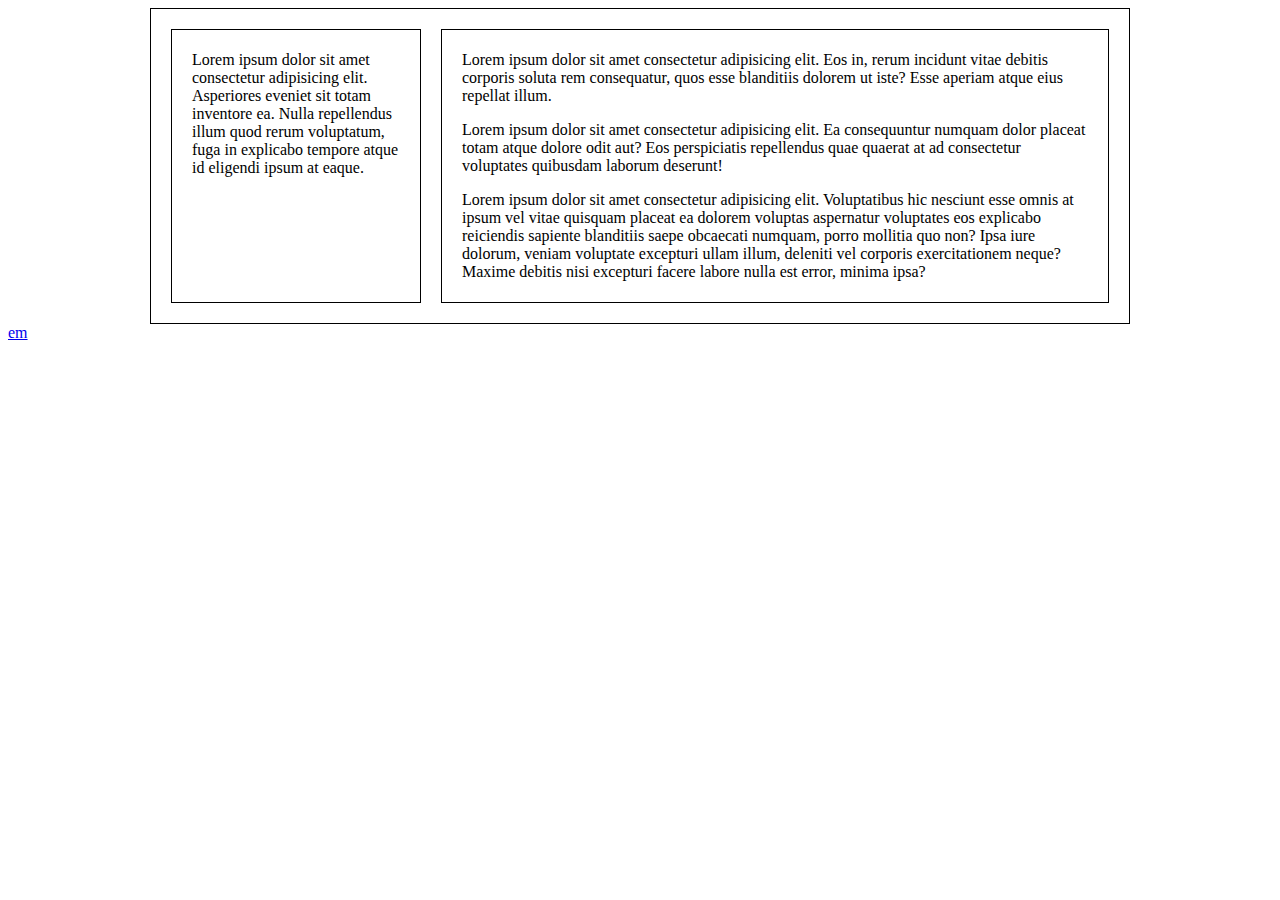
<file: index.html>
<html>
  <head>
    <title>Doc</title>
    <link rel="stylesheet" href="style.css" />
  </head>
  <body>
    <div class="container">
      <div class="sidebar box">
        <p>
          Lorem ipsum dolor sit amet consectetur adipisicing elit. Asperiores
          eveniet sit totam inventore ea. Nulla repellendus illum quod rerum
          voluptatum, fuga in explicabo tempore atque id eligendi ipsum at
          eaque.
        </p>
      </div>
      <div class="main box">
        <p>
          Lorem ipsum dolor sit amet consectetur adipisicing elit. Eos in, rerum
          incidunt vitae debitis corporis soluta rem consequatur, quos esse
          blanditiis dolorem ut iste? Esse aperiam atque eius repellat illum.
        </p>
        <p>
          Lorem ipsum dolor sit amet consectetur adipisicing elit. Ea
          consequuntur numquam dolor placeat totam atque dolore odit aut? Eos
          perspiciatis repellendus quae quaerat at ad consectetur voluptates
          quibusdam laborum deserunt!
        </p>
        <p>
          Lorem ipsum dolor sit amet consectetur adipisicing elit. Voluptatibus
          hic nesciunt esse omnis at ipsum vel vitae quisquam placeat ea dolorem
          voluptas aspernatur voluptates eos explicabo reiciendis sapiente
          blanditiis saepe obcaecati numquam, porro mollitia quo non? Ipsa iure
          dolorum, veniam voluptate excepturi ullam illum, deleniti vel corporis
          exercitationem neque? Maxime debitis nisi excepturi facere labore
          nulla est error, minima ipsa?
        </p>
      </div>
    </div>
    <a href="./index2.html">em</a>
  </body>
</html>
</file>
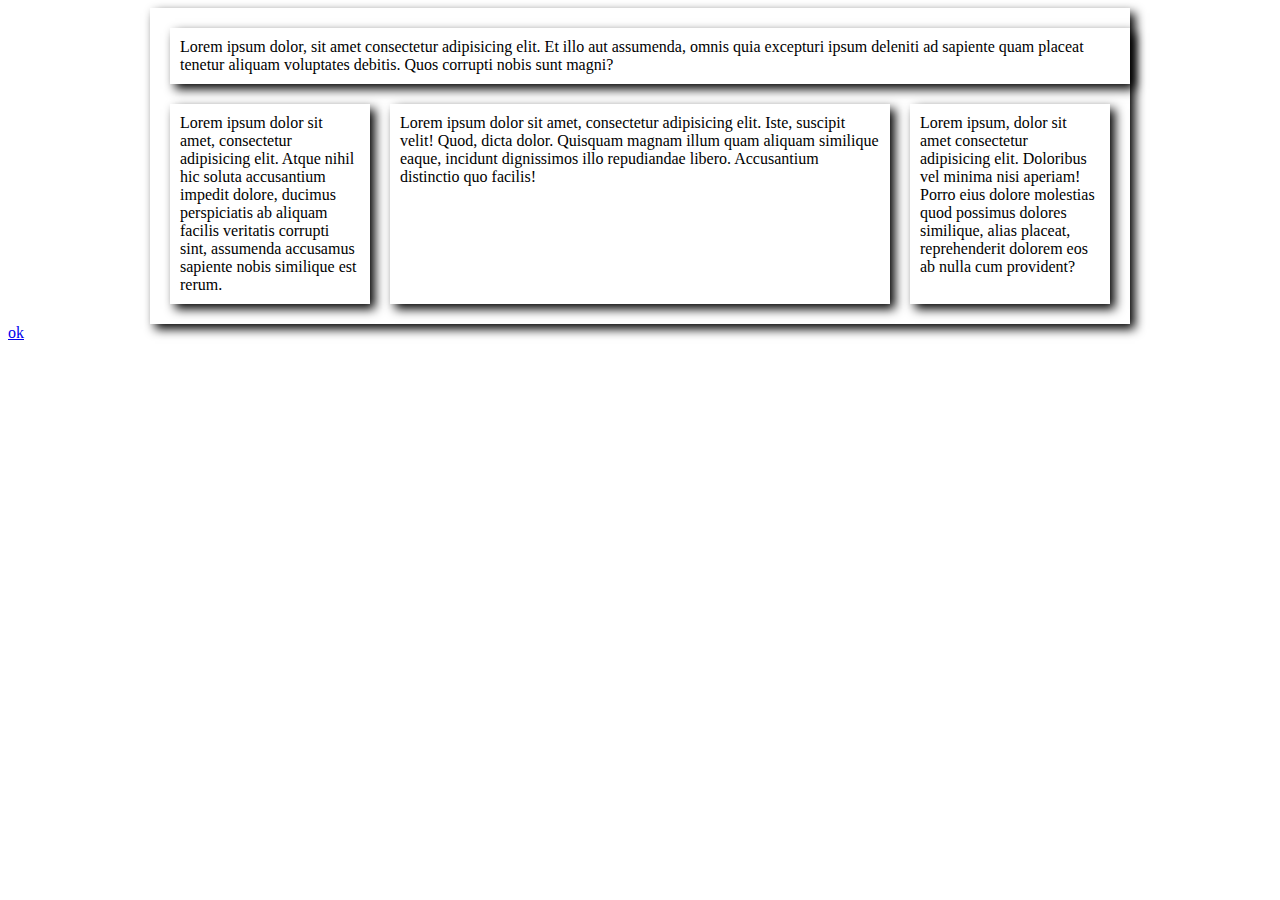
<file: index2.html>
<!DOCTYPE html>
<html lang="en">
  <head>
    <meta charset="UTF-8" />
    <meta http-equiv="X-UA-Compatible" content="IE=edge" />
    <meta name="viewport" content="width=device-width, initial-scale=1.0" />
    <title>Document</title>
    <link rel="stylesheet" href="./style2.css" />
  </head>
  <body>
    <div class="container">
      <div class="nav box">
        Lorem ipsum dolor, sit amet consectetur adipisicing elit. Et illo aut
        assumenda, omnis quia excepturi ipsum deleniti ad sapiente quam placeat
        tenetur aliquam voluptates debitis. Quos corrupti nobis sunt magni?
      </div>
      <div class="aside box">
        Lorem ipsum dolor sit amet, consectetur adipisicing elit. Atque nihil
        hic soluta accusantium impedit dolore, ducimus perspiciatis ab aliquam
        facilis veritatis corrupti sint, assumenda accusamus sapiente nobis
        similique est rerum.
      </div>
      <div class="main box">
        Lorem ipsum dolor sit amet, consectetur adipisicing elit. Iste, suscipit
        velit! Quod, dicta dolor. Quisquam magnam illum quam aliquam similique
        eaque, incidunt dignissimos illo repudiandae libero. Accusantium
        distinctio quo facilis!
      </div>
      <div class="aside box">
        Lorem ipsum, dolor sit amet consectetur adipisicing elit. Doloribus vel
        minima nisi aperiam! Porro eius dolore molestias quod possimus dolores
        similique, alias placeat, reprehenderit dolorem eos ab nulla cum
        provident?
      </div>
    </div>
    <a href="./index3.html">ok</a>
  </body>
</html>
</file>
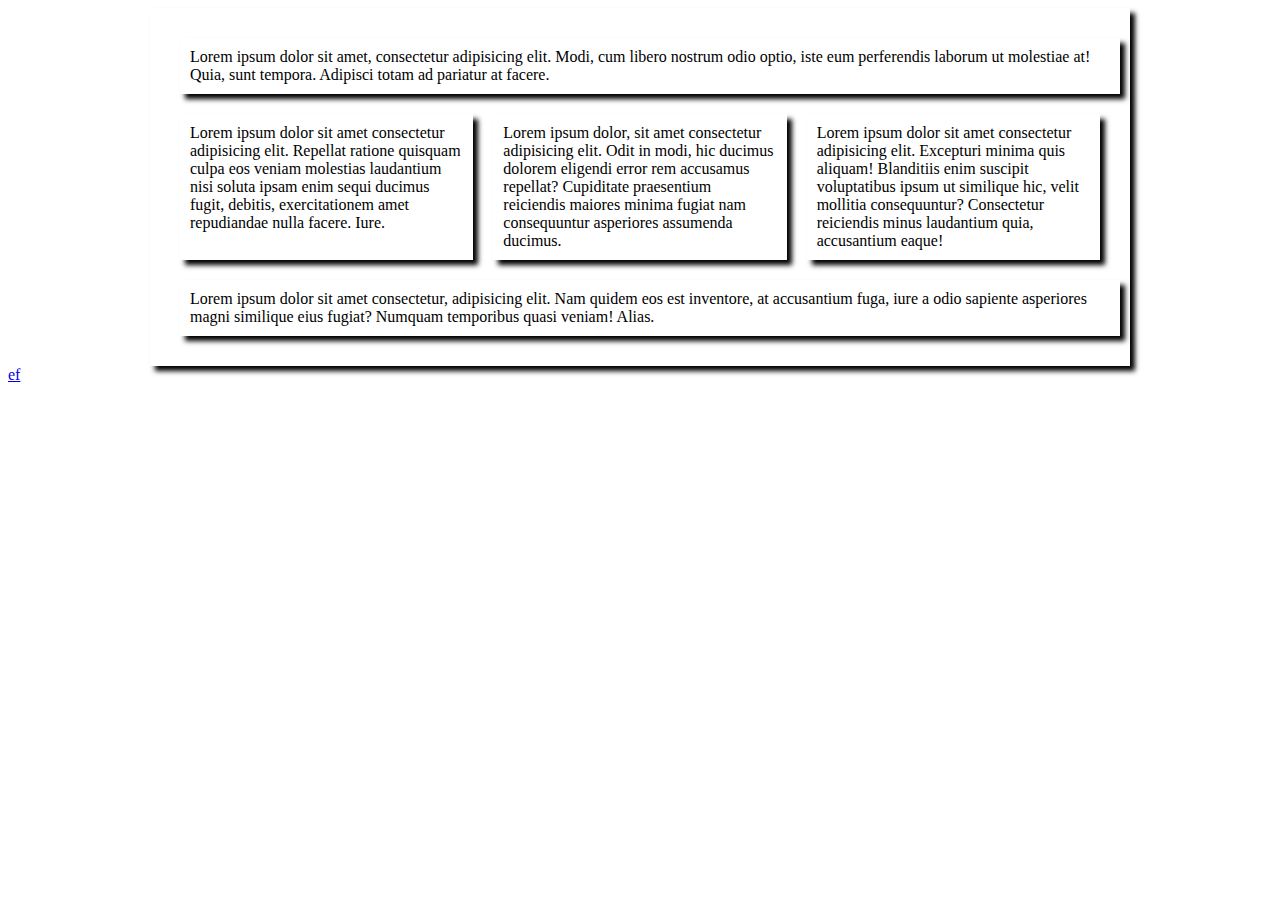
<file: index3.html>
<!DOCTYPE html>
<html lang="en">
  <head>
    <meta charset="UTF-8" />
    <meta http-equiv="X-UA-Compatible" content="IE=edge" />
    <meta name="viewport" content="width=device-width, initial-scale=1.0" />
    <title>Document</title>
    <link rel="stylesheet" href="style3.css" />
  </head>
  <body>
    <div class="container">
      <div class="nav box">
        Lorem ipsum dolor sit amet, consectetur adipisicing elit. Modi, cum
        libero nostrum odio optio, iste eum perferendis laborum ut molestiae at!
        Quia, sunt tempora. Adipisci totam ad pariatur at facere.
      </div>
      <div class="main box">
        Lorem ipsum dolor sit amet consectetur adipisicing elit. Repellat
        ratione quisquam culpa eos veniam molestias laudantium nisi soluta ipsam
        enim sequi ducimus fugit, debitis, exercitationem amet repudiandae nulla
        facere. Iure.
      </div>
      <div class="main box">
        Lorem ipsum dolor, sit amet consectetur adipisicing elit. Odit in modi,
        hic ducimus dolorem eligendi error rem accusamus repellat? Cupiditate
        praesentium reiciendis maiores minima fugiat nam consequuntur asperiores
        assumenda ducimus.
      </div>
      <div class="main box">
        Lorem ipsum dolor sit amet consectetur adipisicing elit. Excepturi
        minima quis aliquam! Blanditiis enim suscipit voluptatibus ipsum ut
        similique hic, velit mollitia consequuntur? Consectetur reiciendis minus
        laudantium quia, accusantium eaque!
      </div>
      <div class="nav box">
        Lorem ipsum dolor sit amet consectetur, adipisicing elit. Nam quidem eos
        est inventore, at accusantium fuga, iure a odio sapiente asperiores
        magni similique eius fugiat? Numquam temporibus quasi veniam! Alias.
      </div>
    </div>
    <a href="./index4.html">ef
    </a>
  </body>
</html>
</file>
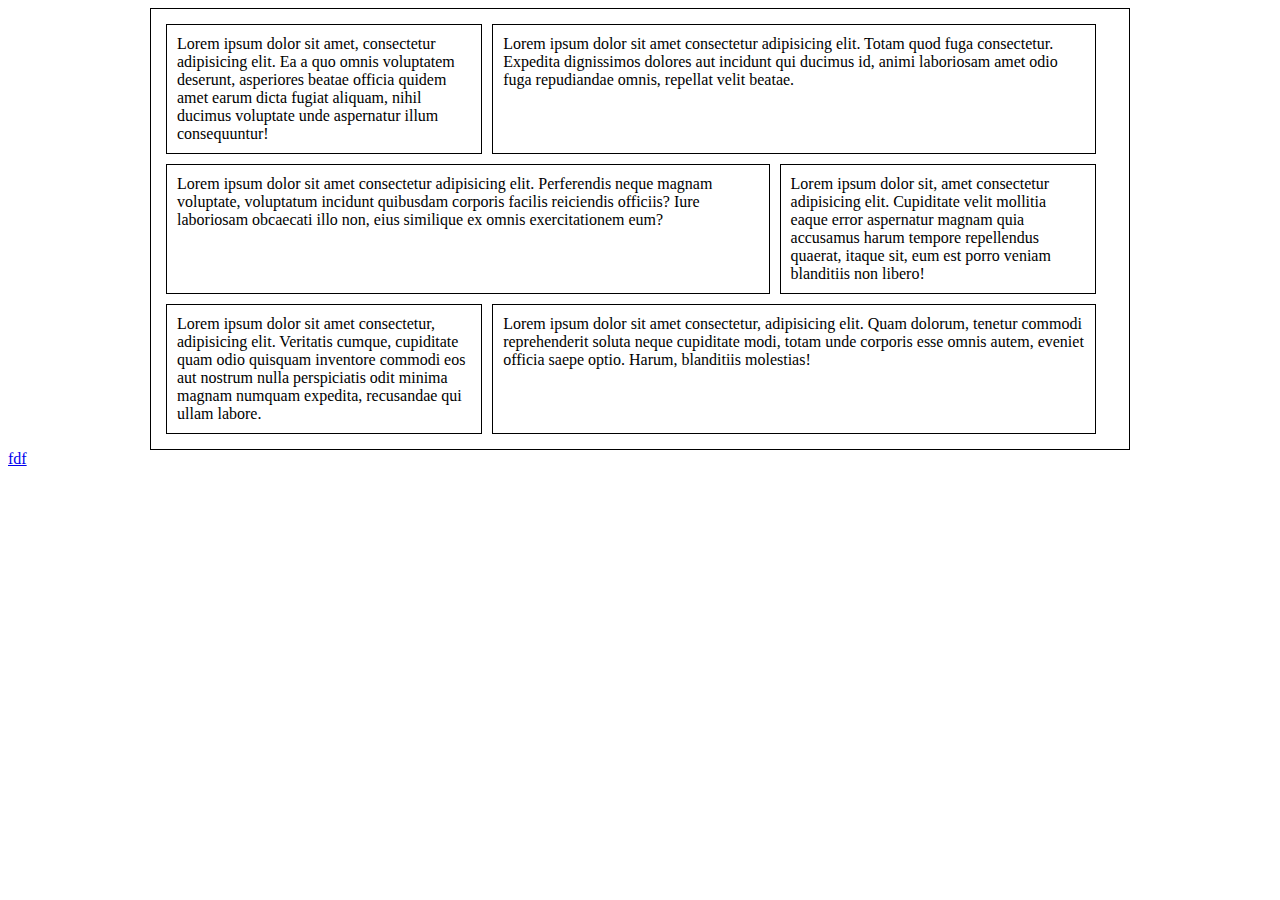
<file: index4.html>
<!DOCTYPE html>
<html lang="en">
  <head>
    <meta charset="UTF-8" />
    <meta http-equiv="X-UA-Compatible" content="IE=edge" />
    <meta name="viewport" content="width=device-width, initial-scale=1.0" />
    <title>Document</title>
    <link rel="stylesheet" href="style4.css" />
  </head>
  <body>
    <div class="container">
      <div class="mini box">
        Lorem ipsum dolor sit amet, consectetur adipisicing elit. Ea a quo omnis
        voluptatem deserunt, asperiores beatae officia quidem amet earum dicta
        fugiat aliquam, nihil ducimus voluptate unde aspernatur illum
        consequuntur!
      </div>
      <div class="big box">
        Lorem ipsum dolor sit amet consectetur adipisicing elit. Totam quod fuga
        consectetur. Expedita dignissimos dolores aut incidunt qui ducimus id,
        animi laboriosam amet odio fuga repudiandae omnis, repellat velit
        beatae.
      </div>
      <div class="big box">
        Lorem ipsum dolor sit amet consectetur adipisicing elit. Perferendis
        neque magnam voluptate, voluptatum incidunt quibusdam corporis facilis
        reiciendis officiis? Iure laboriosam obcaecati illo non, eius similique
        ex omnis exercitationem eum?
      </div>
      <div class="mini box">
        Lorem ipsum dolor sit, amet consectetur adipisicing elit. Cupiditate
        velit mollitia eaque error aspernatur magnam quia accusamus harum
        tempore repellendus quaerat, itaque sit, eum est porro veniam blanditiis
        non libero!
      </div>
      <div class="mini box">
        Lorem ipsum dolor sit amet consectetur, adipisicing elit. Veritatis
        cumque, cupiditate quam odio quisquam inventore commodi eos aut nostrum
        nulla perspiciatis odit minima magnam numquam expedita, recusandae qui
        ullam labore.
      </div>
      <div class="big box">
        Lorem ipsum dolor sit amet consectetur, adipisicing elit. Quam dolorum,
        tenetur commodi reprehenderit soluta neque cupiditate modi, totam unde
        corporis esse omnis autem, eveniet officia saepe optio. Harum,
        blanditiis molestias!
      </div>
    </div>
    <a href="./index5.html">fdf</a>
  </body>
</html>
</file>
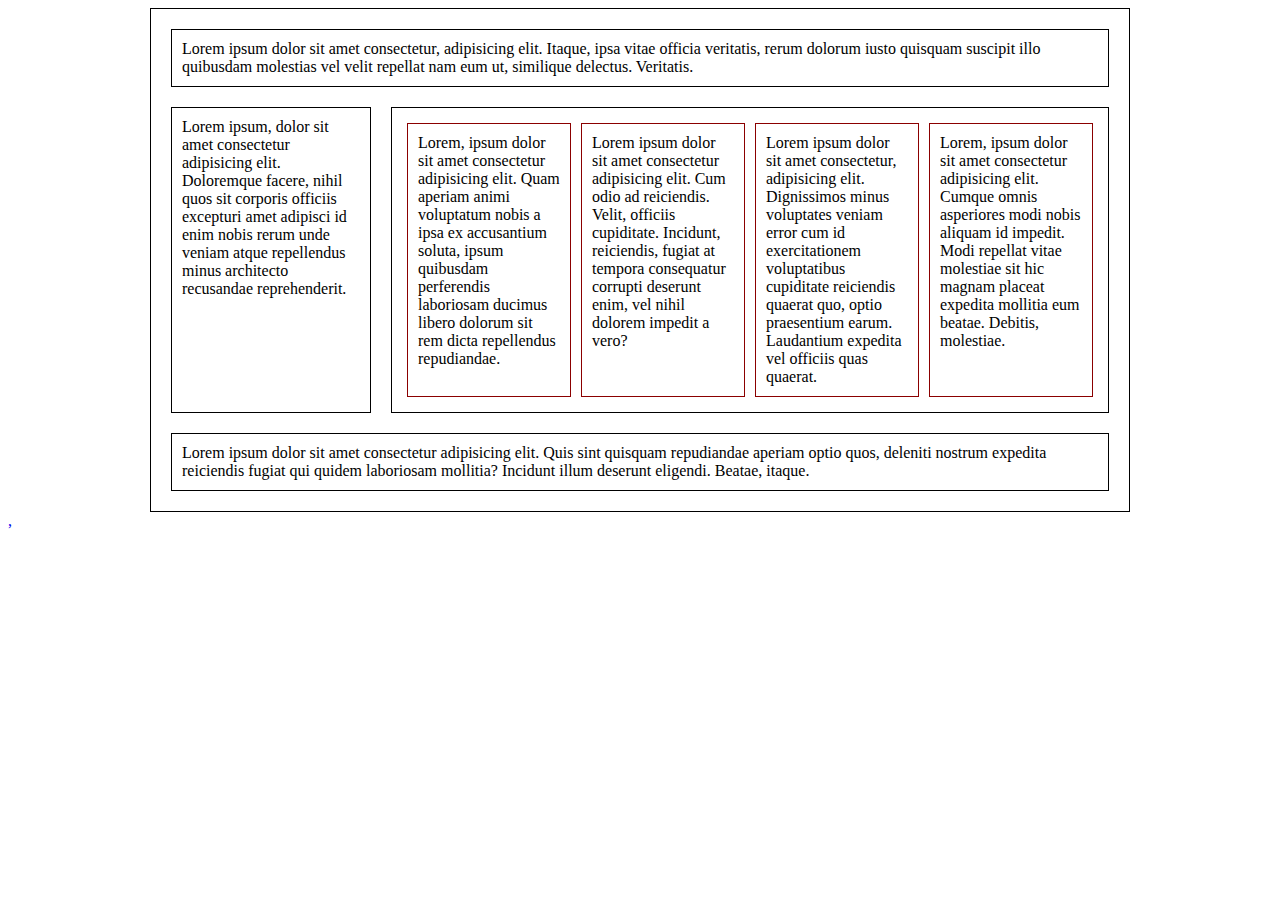
<file: index5.html>
<html>
  <head>
    <link rel="stylesheet" href="style5.css" />
  </head>
  <body>
    <div class="container">
      <div class="nav box">
        Lorem ipsum dolor sit amet consectetur, adipisicing elit. Itaque, ipsa
        vitae officia veritatis, rerum dolorum iusto quisquam suscipit illo
        quibusdam molestias vel velit repellat nam eum ut, similique delectus.
        Veritatis.
      </div>
      <div class="aside box">
        Lorem ipsum, dolor sit amet consectetur adipisicing elit. Doloremque
        facere, nihil quos sit corporis officiis excepturi amet adipisci id enim
        nobis rerum unde veniam atque repellendus minus architecto recusandae
        reprehenderit.
      </div>
      <div class="main box">
        <div class="mini box">
          Lorem, ipsum dolor sit amet consectetur adipisicing elit. Quam aperiam
          animi voluptatum nobis a ipsa ex accusantium soluta, ipsum quibusdam
          perferendis laboriosam ducimus libero dolorum sit rem dicta
          repellendus repudiandae.
        </div>
        <div class="mini box">
          Lorem ipsum dolor sit amet consectetur adipisicing elit. Cum odio ad
          reiciendis. Velit, officiis cupiditate. Incidunt, reiciendis, fugiat
          at tempora consequatur corrupti deserunt enim, vel nihil dolorem
          impedit a vero?
        </div>
        <div class="mini box">
          Lorem ipsum dolor sit amet consectetur, adipisicing elit. Dignissimos
          minus voluptates veniam error cum id exercitationem voluptatibus
          cupiditate reiciendis quaerat quo, optio praesentium earum. Laudantium
          expedita vel officiis quas quaerat.
        </div>
        <div class="mini box">
          Lorem, ipsum dolor sit amet consectetur adipisicing elit. Cumque omnis
          asperiores modi nobis aliquam id impedit. Modi repellat vitae
          molestiae sit hic magnam placeat expedita mollitia eum beatae.
          Debitis, molestiae.
        </div>
      </div>
      <div class="nav box">
        Lorem ipsum dolor sit amet consectetur adipisicing elit. Quis sint
        quisquam repudiandae aperiam optio quos, deleniti nostrum expedita
        reiciendis fugiat qui quidem laboriosam mollitia? Incidunt illum
        deserunt eligendi. Beatae, itaque.
      </div>
    </div>
    <a href="./index6.html">,</a>
  </body>
</html>
</file>
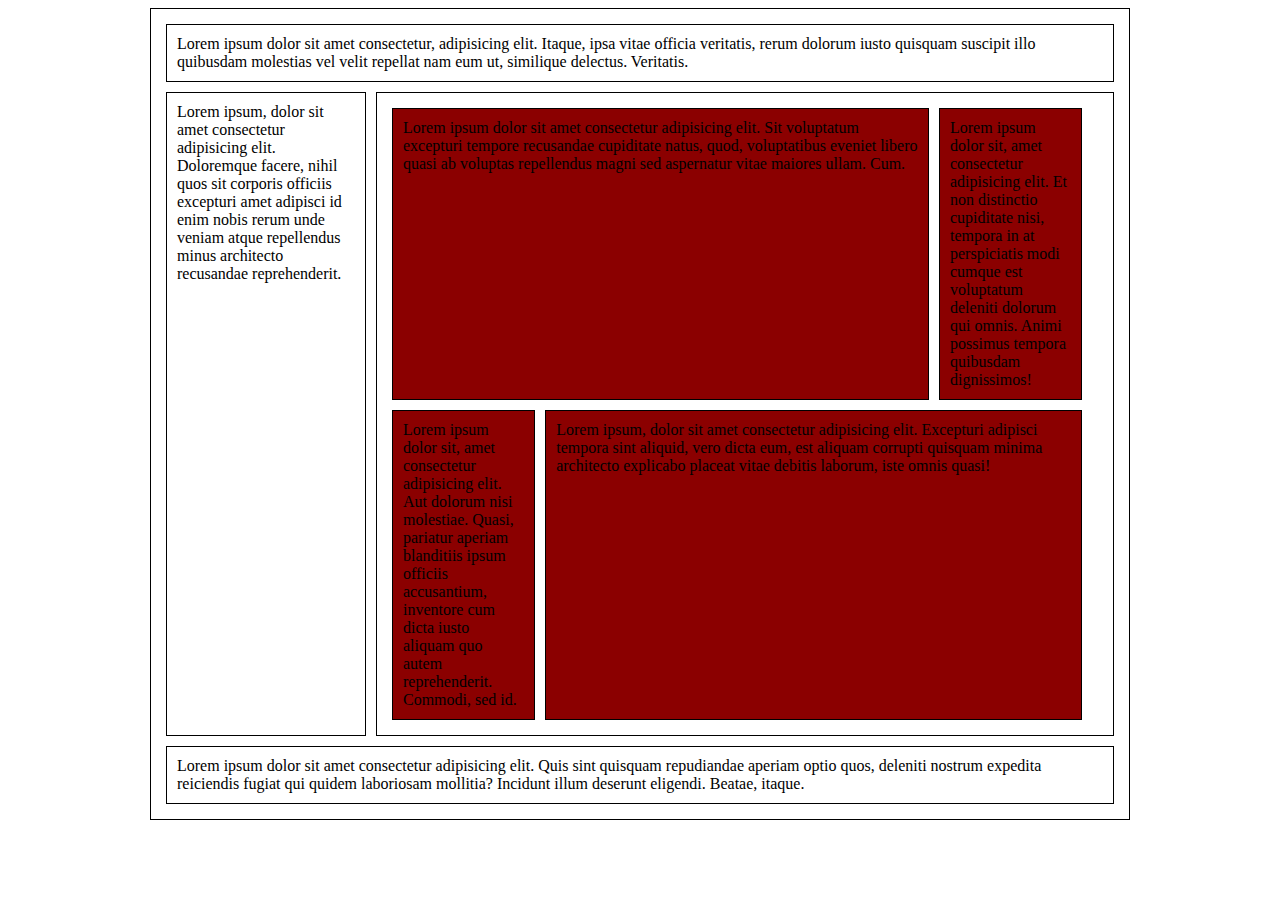
<file: index6.html>
<html>
  <head>
    <link rel="stylesheet" href="style6.css" />
  </head>
  <body>
    <div class="container">
      <div class="nav box">
        Lorem ipsum dolor sit amet consectetur, adipisicing elit. Itaque, ipsa
        vitae officia veritatis, rerum dolorum iusto quisquam suscipit illo
        quibusdam molestias vel velit repellat nam eum ut, similique delectus.
        Veritatis.
      </div>
      <div class="aside box">
        Lorem ipsum, dolor sit amet consectetur adipisicing elit. Doloremque
        facere, nihil quos sit corporis officiis excepturi amet adipisci id enim
        nobis rerum unde veniam atque repellendus minus architecto recusandae
        reprehenderit.
      </div>
      <div class="main box">
        <div class="big box">
          Lorem ipsum dolor sit amet consectetur adipisicing elit. Sit
          voluptatum excepturi tempore recusandae cupiditate natus, quod,
          voluptatibus eveniet libero quasi ab voluptas repellendus magni sed
          aspernatur vitae maiores ullam. Cum.
        </div>
        <div class="mini box">
          Lorem ipsum dolor sit, amet consectetur adipisicing elit. Et non
          distinctio cupiditate nisi, tempora in at perspiciatis modi cumque est
          voluptatum deleniti dolorum qui omnis. Animi possimus tempora
          quibusdam dignissimos!
        </div>
        <div class="mini box">
          Lorem ipsum dolor sit, amet consectetur adipisicing elit. Aut dolorum
          nisi molestiae. Quasi, pariatur aperiam blanditiis ipsum officiis
          accusantium, inventore cum dicta iusto aliquam quo autem
          reprehenderit. Commodi, sed id.
        </div>
        <div class="big box">
          Lorem ipsum, dolor sit amet consectetur adipisicing elit. Excepturi
          adipisci tempora sint aliquid, vero dicta eum, est aliquam corrupti
          quisquam minima architecto explicabo placeat vitae debitis laborum,
          iste omnis quasi!
        </div>
      </div>
      <div class="nav box">
        Lorem ipsum dolor sit amet consectetur adipisicing elit. Quis sint
        quisquam repudiandae aperiam optio quos, deleniti nostrum expedita
        reiciendis fugiat qui quidem laboriosam mollitia? Incidunt illum
        deserunt eligendi. Beatae, itaque.
      </div>
    </div>
  </body>
</html>
</file>
<file: style.css>
* {
  box-sizing: border-box;
}
.container{
  max-width: 980px;
  display: flex;
  border: 1px solid black;
  padding: 20px;
  margin: 0 auto;
}
.sidebar{
  flex: 0 0 250px;
}
.main{
  margin-left: 20px;
  flex: 1 1 0;
}
.box{
  border: 1px solid black;
  padding: 5px 20px;
}
</file>
<file: style2.css>
* {
  box-sizing: border-box;
}
.container{
  box-shadow: 5px 5px 10px black;
  padding: 10px;
  display: flex;
  flex-wrap: wrap;
  max-width: 980px;
  margin: 0 auto;
}
.nav{
  flex: 0 0 100%;
}
.aside{
  flex: 0 0 200px;
}
.main{
  flex: 1 1 0;
}
.box{
  box-shadow: 5px 5px 10px black;
  margin: 10px;
  padding: 10px;
}
</file>
<file: style3.css>
* {
  box-sizing: border-box;
}
.container{
  box-shadow: 5px 5px 5px black;
  display: flex;
  flex-wrap: wrap;
  max-width: 980px;
  margin: 0 auto;
  padding: 20px;
}
.nav{
  flex: 0 0 100%;
}
.main{
  flex: 1 1 0;
}
.box{
  margin: 10px;
  padding: 10px;
  box-shadow: 5px 5px 5px black;
}
</file>
<file: style4.css>
*{
  box-sizing: border-box;
}
.container{
  display: flex;
  flex-wrap: wrap;
  max-width: 980px;
  margin: 0 auto;
  padding: 10px;
  border: 1px solid black;
}
.mini{
  flex: 0 0 33%;
}
.big{
  flex: 0 0 63%;
}
.box{
  border: 1px solid black;
  padding: 10px;
  margin: 5px;
}
</file>
<file: style5.css>
*{
  box-sizing: border-box;
}
.container{
  max-width: 980px;
  margin: 0 auto;
  border: 1px solid black;
  padding: 10px;
  display: flex;
  flex-wrap: wrap;
}
.aside{
  flex: 0 0 200px;
}
.box{
  border: 1px solid black;
  padding: 10px;
  margin: 10px;
}
.main{
  display: flex;
  flex: 1 1 0;
}
.mini{
  flex: 25%;
  margin: 5px;
  border: 1px solid darkred;
}
</file>
<file: style6.css>
*{
  box-sizing: border-box;
}
.container{
  margin: 0 auto;
  padding: 10px;
  max-width: 980px;
  display: flex;
  flex-wrap: wrap;
  border: 1px solid black;
}
.nav{
  flex: 0 0 99%;
}
.box{
  border: 1px solid black;
  padding: 10px;
  margin: 5px;
}
.aside{
  flex: 0 0 200px;
}
.main{
  flex: 1 1 0;
  display: flex;
  flex-wrap: wrap;
}
.mini{
  flex: 0 0 20%;
  background-color: darkred;
}
.big{
  flex: 0 0 75%;
  background-color: darkred;
}
</file>
